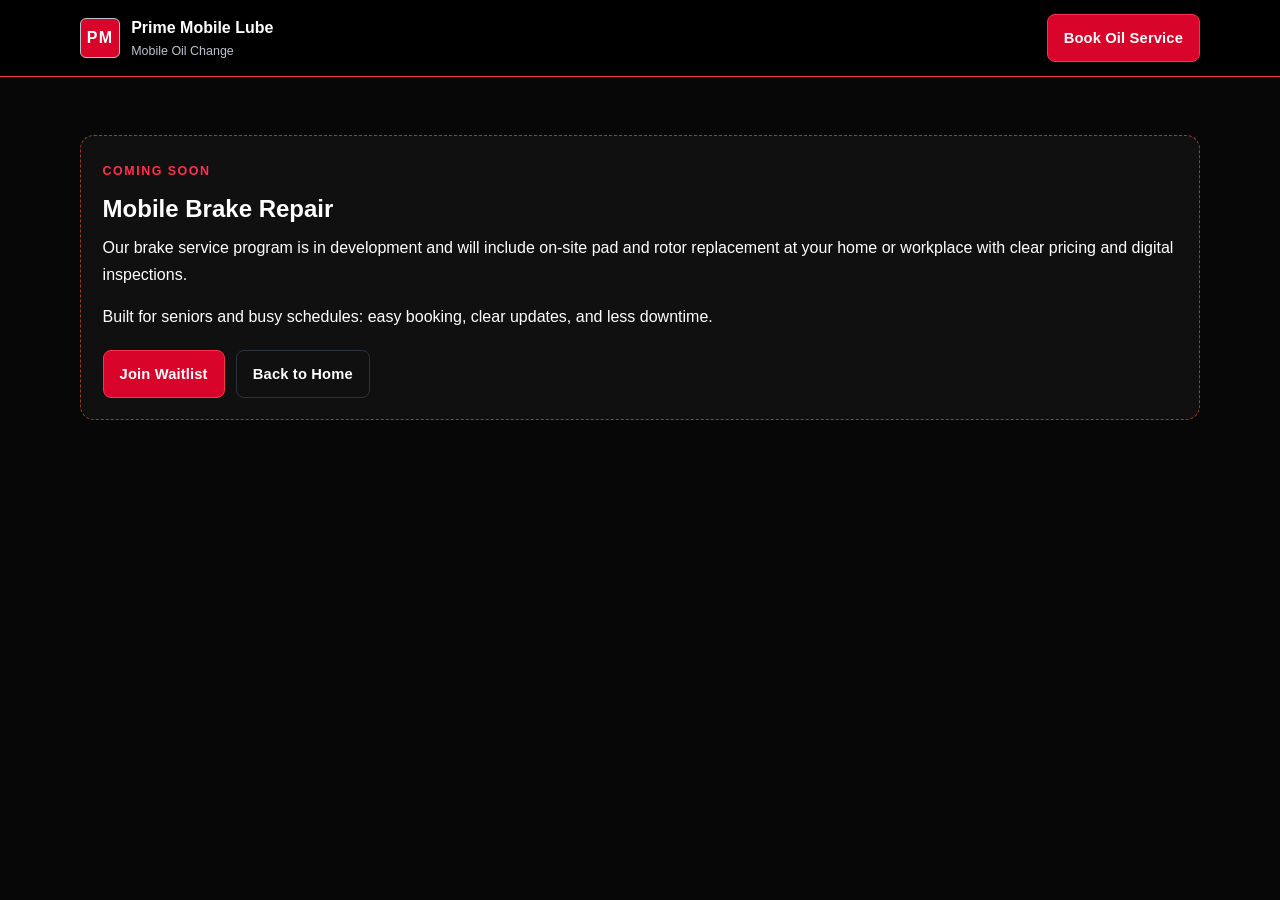
<file: services/brake-repair.html>
<!doctype html>
<html lang="en">
  <head>
    <meta charset="UTF-8" />
    <meta name="viewport" content="width=device-width, initial-scale=1.0" />
    <meta
      name="description"
      content="Preview upcoming mobile brake repair for busy drivers and seniors."
    />
    <title>Brake Service Preview | Prime Mobile Lube</title>
    <link rel="stylesheet" href="../styles.css" />
  </head>
  <body>
    <header class="site-header">
      <div class="container header-inner">
        <a class="brand" href="../index.html" aria-label="Prime Mobile Lube home">
          <span class="brand-mark" aria-hidden="true">PM</span>
          <span class="brand-text">
            <strong>Prime Mobile Lube</strong>
            <small>Mobile Oil Change</small>
          </span>
        </a>
        <a class="btn btn-primary" href="../index.html#booking">Book Oil Service</a>
      </div>
    </header>

    <main>
      <section class="section">
        <div class="container future-card">
          <p class="kicker">Coming Soon</p>
          <h1>Mobile Brake Repair</h1>
          <p>
            Our brake service program is in development and will include
            on-site pad and rotor replacement at your home or workplace with
            clear pricing and digital inspections.
          </p>
          <p>
            Built for seniors and busy schedules: easy booking, clear updates,
            and less downtime.
          </p>
          <div class="hero-ctas">
            <a class="btn btn-primary" href="../index.html#booking">Join Waitlist</a>
            <a class="btn btn-secondary" href="../index.html">Back to Home</a>
          </div>
        </div>
      </section>
    </main>
  </body>
</html>
</file>
<file: styles.css>
:root {
  --bg: #070707;
  --surface: #101010;
  --surface-soft: #161616;
  --surface-soft-2: #1d1d1d;
  --text: #ffffff;
  --text-muted: #c8ced8;
  --accent: #d90429;
  --accent-soft: #ff2f4f;
  --accent-strong: #a1031f;
  --accent-deep: #640114;
  --metal: #b9c2cf;
  --border: #2e343d;
  --ok: #ffffff;
  --radius-lg: 14px;
  --radius-md: 10px;
  --shadow: none;
}

*,
*::before,
*::after {
  box-sizing: border-box;
}

html {
  scroll-behavior: smooth;
}

body {
  margin: 0;
  background: var(--bg);
  color: var(--text);
  font-family: Inter, Segoe UI, Roboto, Arial, sans-serif;
  line-height: 1.65;
  font-size: 16px;
}

h1,
h2,
h3,
h4 {
  line-height: 1.2;
  margin: 0 0 0.75rem;
}

p {
  margin: 0 0 1rem;
}

a {
  color: inherit;
  text-decoration: none;
}

ul {
  margin: 0;
  padding-left: 1.2rem;
}

.container {
  width: min(1120px, 92%);
  margin: 0 auto;
}

.skip-link {
  position: absolute;
  left: -9999px;
}

.skip-link:focus {
  left: 1rem;
  top: 1rem;
  background: #fff;
  color: #000;
  padding: 0.5rem 0.8rem;
  border-radius: 8px;
  z-index: 999;
}

.kicker {
  display: inline-block;
  font-size: 0.78rem;
  text-transform: uppercase;
  letter-spacing: 0.12em;
  color: var(--accent-soft);
  margin-bottom: 0.8rem;
  font-weight: 700;
}

.site-header {
  position: sticky;
  top: 0;
  z-index: 100;
  background: #000;
  border-bottom: 1px solid var(--accent-soft);
  backdrop-filter: blur(4px);
}

.header-inner {
  display: flex;
  align-items: center;
  justify-content: space-between;
  gap: 1rem;
  min-height: 76px;
}

.brand {
  display: inline-flex;
  align-items: center;
  gap: 0.7rem;
}

.brand-mark {
  width: 40px;
  height: 40px;
  border-radius: 6px;
  display: grid;
  place-items: center;
  font-weight: 800;
  letter-spacing: 0.08em;
  color: #fff;
  background: var(--accent);
  border: 1px solid var(--metal);
}

.brand-text strong {
  display: block;
  font-size: 1rem;
  color: #fff;
}

.brand-text small {
  display: block;
  color: var(--metal);
  font-size: 0.78rem;
}

.main-nav {
  display: flex;
  align-items: center;
  gap: 1.25rem;
}

.main-nav a {
  color: #fff;
  font-weight: 500;
  transition: color 0.2s ease;
  font-size: 0.95rem;
}

.main-nav a:hover,
.main-nav a:focus-visible {
  color: var(--accent-soft);
}

.btn {
  display: inline-flex;
  justify-content: center;
  align-items: center;
  gap: 0.4rem;
  border: 1px solid transparent;
  border-radius: 8px;
  padding: 0.68rem 1rem;
  font-weight: 700;
  font-size: 0.92rem;
  letter-spacing: 0.01em;
  transition: 0.2s ease;
  cursor: pointer;
}

.btn-primary {
  background: var(--accent);
  border-color: var(--accent-soft);
  color: #fff;
  box-shadow: none;
}

.btn-primary:hover,
.btn-primary:focus-visible {
  background: var(--accent-strong);
}

.btn-secondary {
  border-color: var(--border);
  background: var(--surface);
  color: var(--text);
}

.btn-secondary:hover,
.btn-secondary:focus-visible,
.btn-ghost:hover,
.btn-ghost:focus-visible {
  border-color: var(--accent-soft);
  color: #fff;
  background: var(--accent-deep);
}

.btn-ghost {
  border-color: var(--border);
  color: var(--text-muted);
  background: var(--surface);
}

.hero {
  padding: 3.8rem 0 2.6rem;
}

.hero-grid {
  display: grid;
  grid-template-columns: 1.1fr 0.9fr;
  gap: 1.4rem;
}

.hero-copy h1 {
  font-size: clamp(1.9rem, 4vw, 2.9rem);
  margin-bottom: 1rem;
  max-width: 18ch;
}

.hero-copy .lead {
  font-size: 1.03rem;
}

.hero-copy p {
  color: var(--text-muted);
  max-width: 56ch;
}

.hero-copy .service-badge {
  color: var(--text);
  font-weight: 700;
  margin-top: 0.9rem;
  font-size: 0.95rem;
}

.hero-ctas {
  display: flex;
  flex-wrap: wrap;
  gap: 0.7rem;
  margin-top: 1.2rem;
}

.hero-image-wrap,
.section-image-wrap {
  border: 1px solid var(--border);
  border-radius: var(--radius-lg);
  background: var(--surface-soft);
  overflow: hidden;
}

.hero-image,
.section-image {
  width: 100%;
  height: 100%;
  object-fit: cover;
  display: block;
}

.hero-image {
  min-height: 360px;
  max-height: 420px;
}

.section {
  padding: 3.6rem 0;
}

.section.alt {
  background: #0d0d0d;
}

.section.alt .section-heading h2,
.section.alt .section-heading p {
  color: #fff;
}

.section-heading {
  max-width: 760px;
  margin-bottom: 1.4rem;
}

.section-subcopy {
  color: var(--text-muted);
  max-width: 62ch;
}

.section-heading h2 {
  font-size: clamp(1.7rem, 3.5vw, 2.4rem);
  letter-spacing: 0.01em;
}

.tiers-grid {
  display: grid;
  grid-template-columns: repeat(3, minmax(0, 1fr));
  gap: 1rem;
}

.tier-card {
  position: relative;
  background: #0f0f0f;
  border: 1px solid var(--border);
  border-radius: var(--radius-lg);
  padding: 1.3rem;
  display: flex;
  flex-direction: column;
  min-height: 100%;
  transition: transform 0.2s ease, border-color 0.2s ease;
}

.tier-card .tier-price {
  font-size: 1.6rem;
  font-weight: 700;
  color: #ffffff;
}

.tier-card p,
.tier-card li {
  color: var(--text-muted);
}

.tier-card .tier-meta {
  font-size: 0.86rem;
  padding: 0.38rem 0.55rem;
  border-radius: 8px;
  background: #18090d;
  border: 1px solid var(--accent-soft);
  color: var(--accent-soft);
}

.tier-card .tier-fit {
  margin-bottom: 0.55rem;
  color: var(--text-muted);
  font-size: 0.92rem;
}

.tier-card ul {
  margin: 0.7rem 0 1.2rem;
  display: grid;
  gap: 0.45rem;
}

.tier-card .btn {
  margin-top: auto;
}

.tier-actions {
  margin-top: auto;
  display: grid;
  grid-template-columns: 1fr;
  gap: 0.55rem;
}

.spec-toggle[aria-expanded="true"] {
  border-color: var(--accent);
  color: #fff;
}

.tier-specs {
  margin-top: 0.75rem;
  border-top: 1px solid var(--border);
  padding-top: 0.75rem;
}

.tier-specs ul {
  display: grid;
  gap: 0.35rem;
}

.tier-specs li {
  color: var(--text-muted);
}

.tier-card.featured {
  border-color: var(--accent-soft);
  box-shadow: var(--shadow);
  background: #17090d;
}

.tag {
  align-self: flex-start;
  margin: 0 0 0.6rem;
  font-size: 0.72rem;
  letter-spacing: 0.08em;
  text-transform: uppercase;
  color: #fff;
  background: var(--accent-soft);
  border: 1px solid var(--accent-soft);
  padding: 0.3rem 0.55rem;
  border-radius: 999px;
}

.steps-grid {
  display: grid;
  grid-template-columns: repeat(3, minmax(0, 1fr));
  gap: 1rem;
}

.steps-grid article {
  border: 1px solid var(--border);
  background: #121212;
  border-radius: var(--radius-md);
  padding: 1rem;
  box-shadow: var(--shadow);
  transition: transform 0.2s ease, border-color 0.2s ease;
}

.tier-card:hover,
.steps-grid article:hover {
  transform: translateY(-2px);
  border-color: #414a57;
}

.steps-grid p {
  color: var(--text-muted);
}

.trust-grid,
.booking-grid {
  display: grid;
  grid-template-columns: repeat(2, minmax(0, 1fr));
  gap: 1.2rem;
}

.trust-list {
  display: grid;
  gap: 0.45rem;
  color: var(--text-muted);
}

.testimonials {
  border: 1px solid var(--border);
  border-radius: var(--radius-lg);
  background: var(--surface);
  padding: 1rem 1.2rem;
  box-shadow: none;
}

.testimonials blockquote {
  margin: 0;
  font-size: 1.08rem;
}

.testimonials p {
  color: var(--text-muted);
  margin: 0.4rem 0 1rem;
}

.two-col {
  display: grid;
  grid-template-columns: 1.1fr 0.9fr;
  gap: 1.4rem;
}

.inline-list {
  padding: 0;
  list-style: none;
  display: flex;
  flex-wrap: wrap;
  gap: 0.5rem;
}

.inline-list li {
  background: var(--surface);
  border: 1px solid var(--border);
  padding: 0.4rem 0.6rem;
  border-radius: 999px;
}

.coverage-grid {
  display: grid;
  grid-template-columns: repeat(3, minmax(0, 1fr));
  gap: 1rem;
}

.coverage-grid article {
  border: 1px solid var(--border);
  background: var(--surface);
  border-radius: var(--radius-md);
  padding: 1rem;
  box-shadow: var(--shadow);
}

.coverage-grid p {
  color: var(--text-muted);
}

.scheduler-btn {
  margin-top: 0.8rem;
}

.scheduler-note {
  margin: 0.65rem 0 0;
  color: var(--text-muted);
  font-size: 0.92rem;
}

.booking-form {
  border: 1px solid var(--border);
  border-radius: var(--radius-lg);
  background: #101010;
  padding: 1.35rem;
  display: grid;
  gap: 0.95rem;
  box-shadow: var(--shadow);
}

.booking-form .form-intro {
  margin: 0 0 0.4rem;
  color: #f3f4f6;
  font-size: 1rem;
  font-weight: 700;
  padding-bottom: 0.35rem;
}

.form-note {
  margin: -0.1rem 0 0.4rem;
  font-size: 0.82rem;
  color: #aeb7c4;
  border-bottom: 1px solid var(--border);
  padding-bottom: 0.7rem;
}

.form-note span,
.booking-form .field label span {
  color: var(--accent-soft);
}

.form-section {
  border: 0;
  border-radius: 0;
  background: transparent;
  padding: 0.15rem 0;
  display: grid;
  gap: 0.7rem;
}

.form-section + .form-section {
  border-top: 1px solid #252a31;
  padding-top: 0.9rem;
}

.form-section h3 {
  margin: 0;
  font-size: 0.78rem;
  letter-spacing: 0.11em;
  text-transform: uppercase;
  color: var(--accent-soft);
}

.form-row {
  display: grid;
  grid-template-columns: repeat(2, minmax(0, 1fr));
  gap: 0.75rem;
}

.field {
  display: grid;
  gap: 0.35rem;
}

.booking-support {
  margin-top: 1.1rem;
  border: 1px solid var(--border);
  border-radius: var(--radius-md);
  background: #181818;
  padding: 1rem;
  box-shadow: var(--shadow);
}

.booking-support p {
  color: var(--text-muted);
}

.booking-form .field label {
  font-weight: 600;
  font-size: 0.86rem;
  letter-spacing: 0.01em;
  color: #f3f4f6;
}

.booking-form .field input,
.booking-form .field select,
.booking-form .field textarea {
  width: 100%;
  border-radius: 8px;
  border: 1px solid var(--border);
  background: #0b0b0b;
  color: var(--text);
  padding: 0.74rem 0.82rem;
  transition: border-color 0.2s ease, background 0.2s ease, box-shadow 0.2s ease;
}

.booking-form .field input::placeholder,
.booking-form .field textarea::placeholder {
  color: #98a2b3;
}

.booking-form .field input:hover,
.booking-form .field select:hover,
.booking-form .field textarea:hover {
  border-color: #586171;
  background: #101010;
}

.booking-form .field input:focus,
.booking-form .field select:focus,
.booking-form .field textarea:focus {
  outline: 2px solid rgba(255, 47, 79, 0.35);
  border-color: var(--accent-soft);
  background: #111;
  box-shadow: 0 0 0 3px rgba(255, 47, 79, 0.12);
}

.booking-form button[type="submit"] {
  margin-top: 0.35rem;
  min-height: 46px;
  width: 100%;
  font-size: 0.98rem;
  letter-spacing: 0.02em;
}

.form-message {
  margin: 0.1rem 0 0;
  color: var(--text-muted);
  min-height: 1.3rem;
  font-size: 0.9rem;
}

.form-message.success {
  color: #ffffff;
}

.form-message.error {
  color: var(--accent-soft);
}

.future-card {
  border: 1px dashed #9e3b2a;
  border-radius: var(--radius-lg);
  background: var(--surface);
  padding: 1.35rem;
}

.site-footer {
  border-top: 1px solid var(--accent-soft);
  background: #060606;
  color: #fff;
  padding: 2.4rem 0 6rem;
}

.footer-grid {
  display: grid;
  gap: 1rem;
  grid-template-columns: repeat(4, minmax(0, 1fr));
}

.footer-grid a {
  display: block;
  margin-bottom: 0.35rem;
  color: #fff;
}

.footer-grid a:hover,
.footer-grid a:focus-visible {
  color: var(--accent-soft);
}

.copyright {
  text-align: center;
  color: #fff;
  margin-top: 1.2rem;
}

.mobile-cta-bar {
  position: fixed;
  left: 50%;
  bottom: 10px;
  transform: translateX(-50%);
  width: min(560px, 93%);
  z-index: 120;
  display: none;
  grid-template-columns: repeat(3, minmax(0, 1fr));
  gap: 0.45rem;
  padding: 0.45rem;
  border-radius: 10px;
  border: 1px solid var(--border);
  background: rgba(8, 8, 8, 0.97);
}

.mobile-cta-bar a {
  text-align: center;
  padding: 0.65rem 0.6rem;
  border-radius: 8px;
  font-weight: 600;
  border: 1px solid var(--border);
  background: var(--surface-soft);
}

.mobile-cta-bar a:last-child {
  color: #fff;
  background: var(--accent);
  border-color: transparent;
}

@media (max-width: 992px) {
  .hero-grid,
  .tiers-grid,
  .coverage-grid,
  .steps-grid,
  .trust-grid,
  .two-col,
  .booking-grid,
  .footer-grid {
    grid-template-columns: 1fr;
  }

  .main-nav {
    display: none;
  }

  .hero-copy h1 {
    max-width: 20ch;
  }

  .hero-image {
    min-height: 280px;
  }

  .form-row {
    grid-template-columns: 1fr;
  }
}

@media (max-width: 768px) {
  .header-inner .btn {
    display: none;
  }

  .hero {
    padding-top: 2.7rem;
  }

  .section {
    padding: 3.2rem 0;
  }

  .mobile-cta-bar {
    display: grid;
  }
}
</file>
